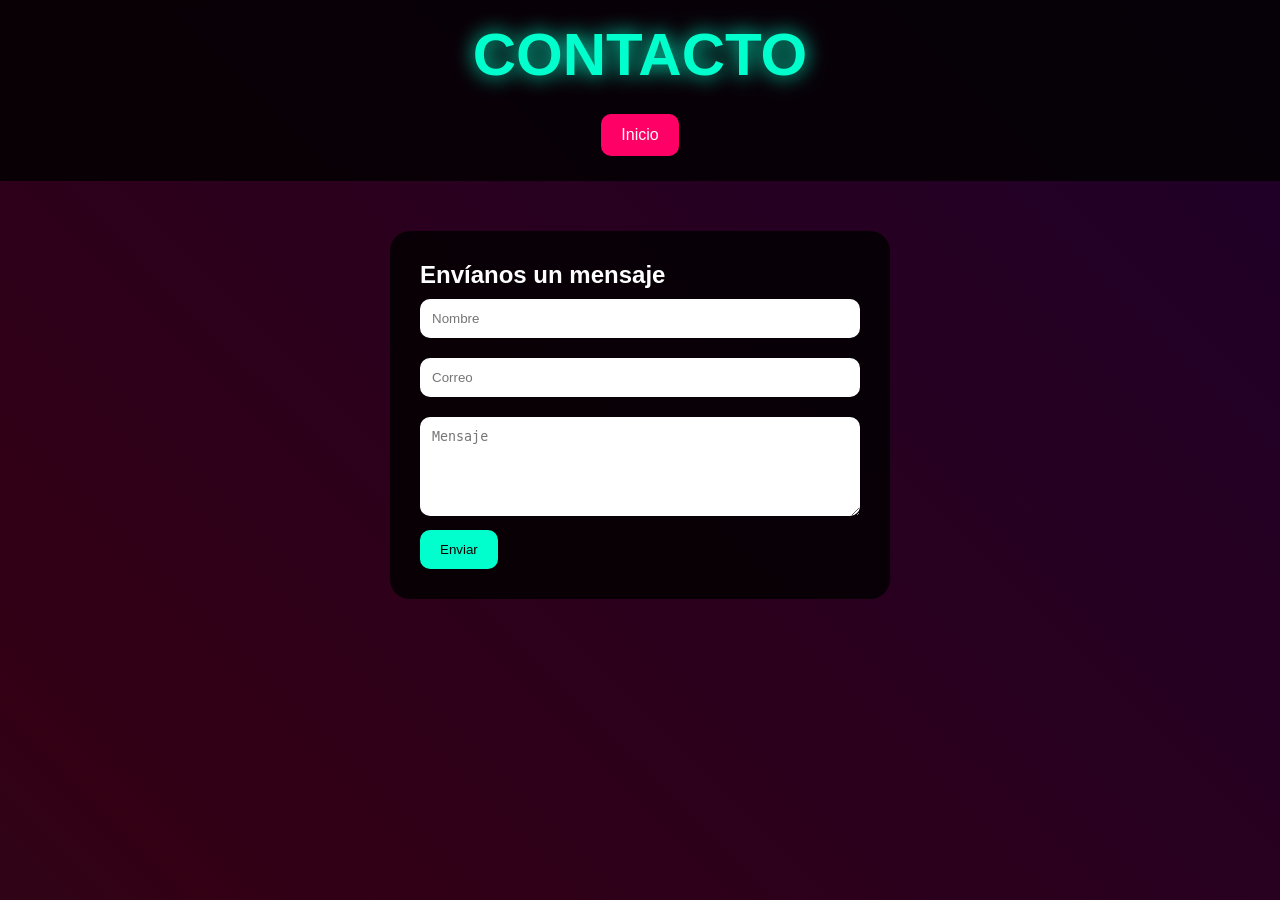
<file: contacto.html>
<!DOCTYPE html>
<html lang="es">

<head>

<meta charset="UTF-8">

<title>Contacto</title>

<link rel="stylesheet" href="style.css">

</head>

<body>

<header>

<h1>CONTACTO</h1>

<nav>

<a href="index.html">Inicio</a>

</nav>

</header>

<div class="formulario">

<h2>Envíanos un mensaje</h2>

<form>

<input type="text" placeholder="Nombre" required>

<input type="email" placeholder="Correo" required>

<textarea rows="5" placeholder="Mensaje"></textarea>

<button type="submit">Enviar</button>

</form>

</div>

</body>
</html>
</file>
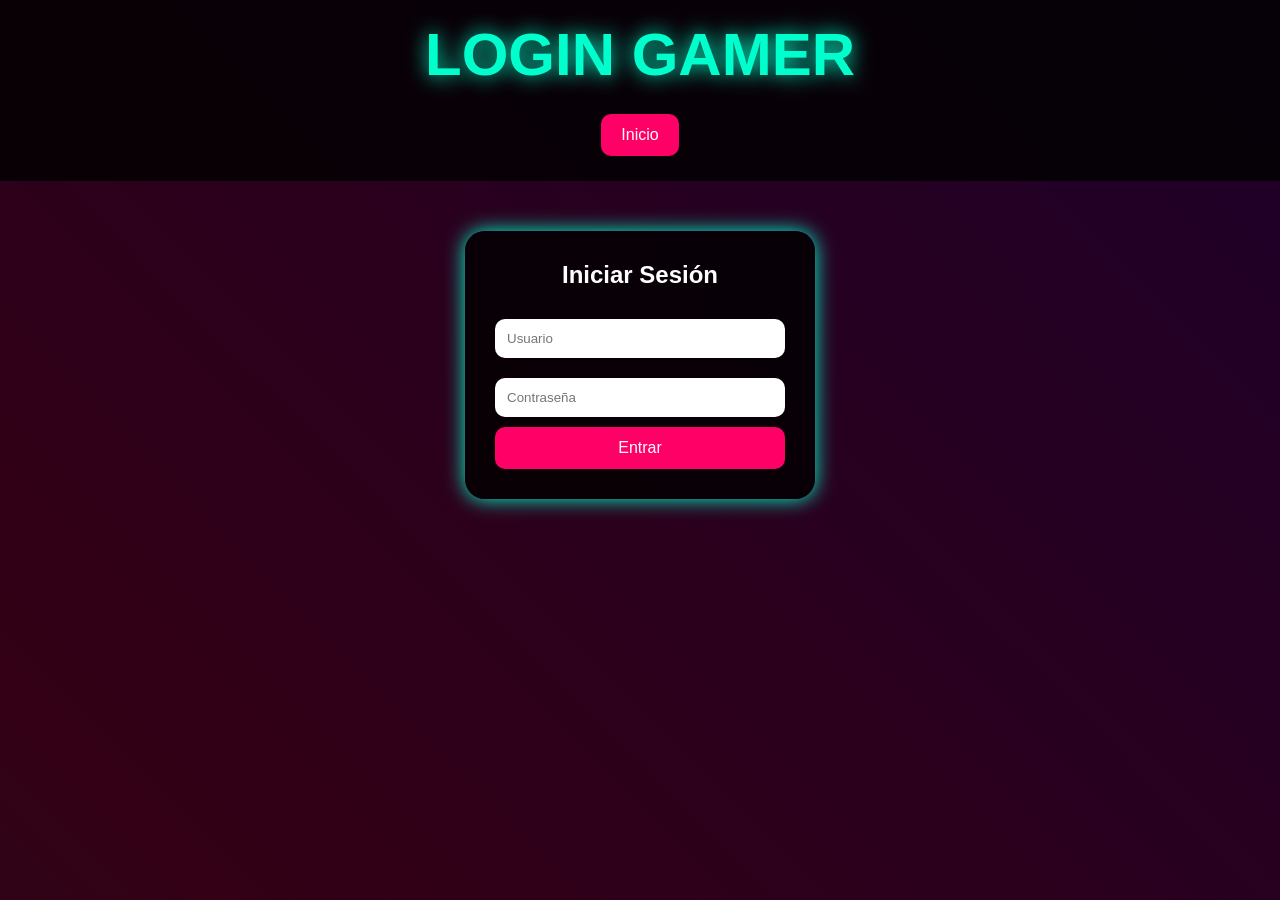
<file: login.html>
<!DOCTYPE html>
<html lang="es">

<head>

<meta charset="UTF-8">

<title>Login</title>

<link rel="stylesheet" href="style.css">

</head>

<body>

<header>

<h1>LOGIN GAMER</h1>

<nav>

<a href="index.html">Inicio</a>

</nav>

</header>

<div class="login">

<h2>Iniciar Sesión</h2>

<form>

<input type="text" placeholder="Usuario" required>

<input type="password" placeholder="Contraseña" required>

<button type="submit">Entrar</button>

</form>

</div>

</body>
</html>
</file>
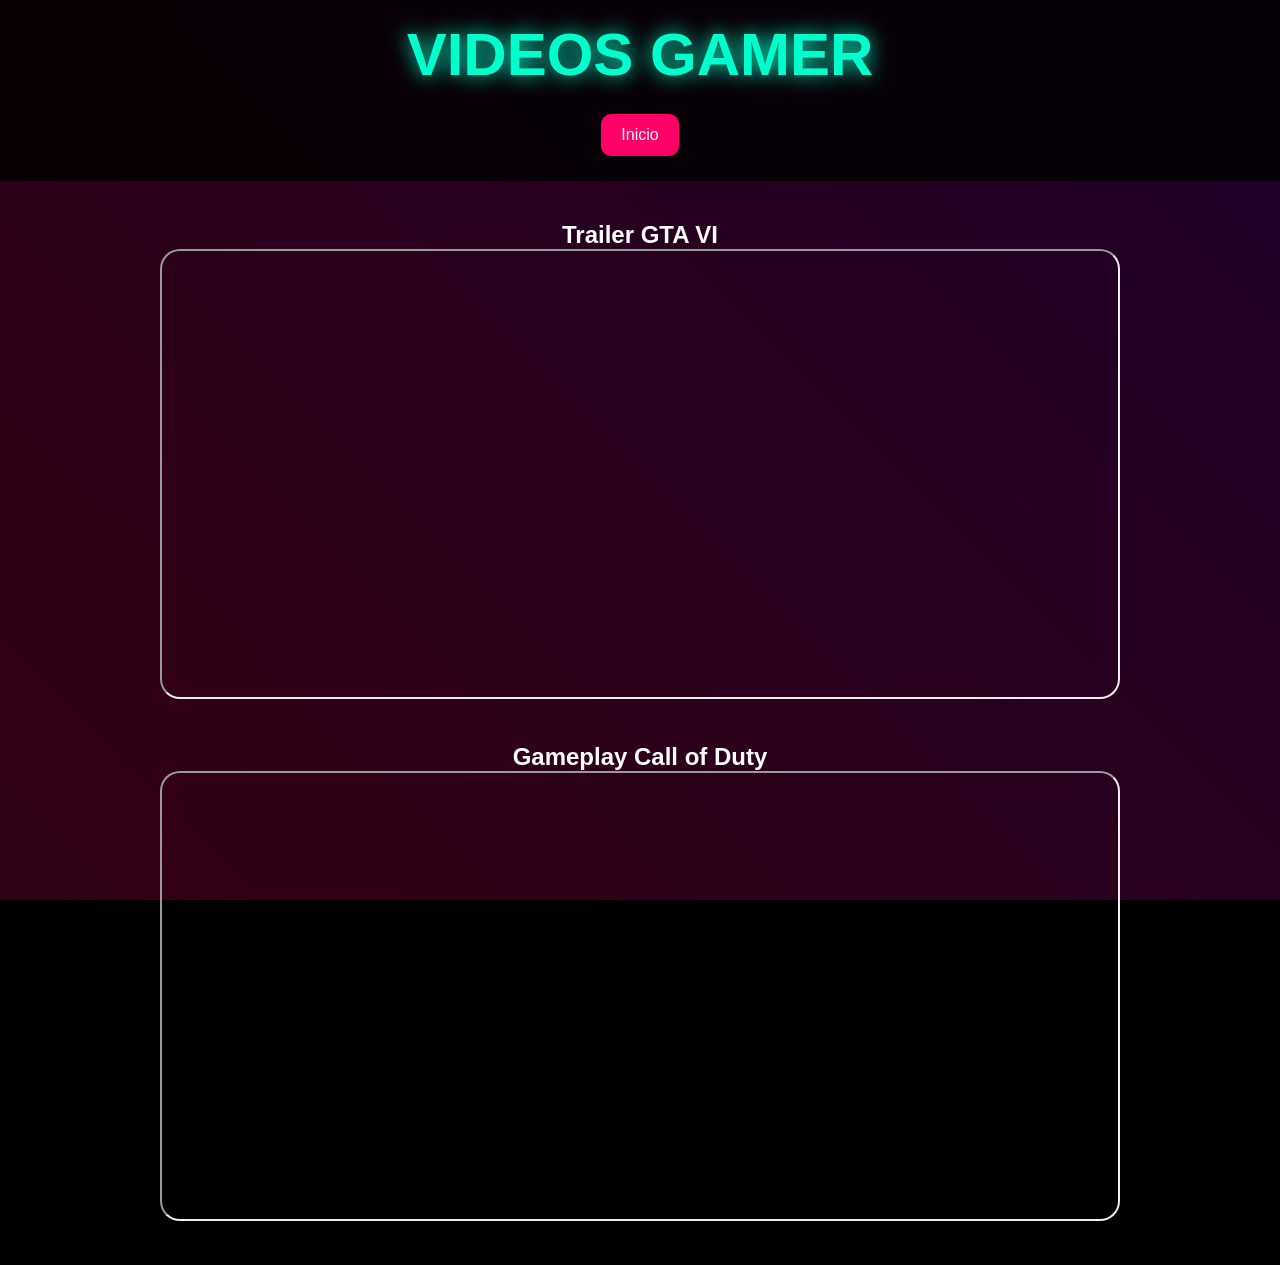
<file: videos.html>
<!DOCTYPE html>
<html lang="es">
<head>
<meta charset="UTF-8">
<title>Videos</title>
<link rel="stylesheet" href="style.css">
</head>

<body>

<header>

<h1>VIDEOS GAMER</h1>

<nav>

<a href="index.html">Inicio</a>

</nav>

</header>

<div class="video">

<h2>Trailer GTA VI</h2>

<iframe src="https://www.youtube.com/embed/QdBZY2fkU-0"
allowfullscreen></iframe>

</div>

<div class="video">

<h2>Gameplay Call of Duty</h2>

<iframe src="https://www.youtube.com/embed/bH1lHCirCGI"
allowfullscreen></iframe>

</div>

</body>
</html>
</file>
<file: style.css>
*{
margin:0;
padding:0;
box-sizing:border-box;
}

body{

font-family:Arial, Helvetica, sans-serif;
color:white;
overflow-x:hidden;
background:#000;

}

/* FONDO ANIMADO */

body::before{

content:"";
position:fixed;
top:0;
left:0;
width:100%;
height:100%;

background:
linear-gradient(45deg,#00ffcc,#ff0066,#6600ff,#00ffcc);

background-size:400% 400%;

animation:fondo 12s ease infinite;

z-index:-1;

opacity:0.2;

}

@keyframes fondo{

0%{background-position:0% 50%;}
50%{background-position:100% 50%;}
100%{background-position:0% 50%;}

}

/* HEADER */

header{

background:rgba(0,0,0,0.8);
padding:20px;
text-align:center;
backdrop-filter:blur(5px);

}

header h1{

font-size:60px;
color:#00ffcc;
text-shadow:0px 0px 20px #00ffcc;

animation:zoom 3s infinite alternate;

}

@keyframes zoom{

from{transform:scale(1);}
to{transform:scale(1.1);}

}

nav{

margin-top:20px;

}

nav a{

text-decoration:none;
color:white;
background:#ff0066;
padding:12px 20px;
margin:5px;
border-radius:10px;
display:inline-block;
transition:0.4s;

}

nav a:hover{

background:#00ffcc;
transform:translateY(-5px);

}

/* BANNER */

.banner{

text-align:center;
padding:120px 20px;

}

.banner h2{

font-size:60px;
margin-bottom:20px;

animation:parpadeo 2s infinite;

}

@keyframes parpadeo{

0%{opacity:1;}
50%{opacity:0.5;}
100%{opacity:1;}

}

/* CARDS */

.contenido{

display:flex;
justify-content:center;
flex-wrap:wrap;
gap:25px;
padding:40px;

}

.card{

background:rgba(0,0,0,0.8);
width:320px;
border-radius:20px;
overflow:hidden;

box-shadow:0px 0px 20px #00ffcc;

transition:0.5s;

}

.card:hover{

transform:scale(1.05);

box-shadow:0px 0px 40px #ff0066;

}

.card img{

width:100%;
height:220px;
object-fit:cover;

}

.card h3{

text-align:center;
padding:15px;
color:#00ffcc;

}

.card p{

padding:10px;
text-align:center;

}

.card button{

display:block;
margin:20px auto;
padding:12px 20px;
border:none;
background:#ff0066;
color:white;
border-radius:10px;
cursor:pointer;
font-size:16px;

}

.card button:hover{

background:#00ffcc;

}

/* LOGIN */

.login{

width:350px;
margin:50px auto;
background:rgba(0,0,0,0.8);
padding:30px;
border-radius:20px;
box-shadow:0px 0px 20px #00ffcc;

}

.login h2{

text-align:center;
margin-bottom:20px;

}

.login input{

width:100%;
padding:12px;
margin:10px 0;
border:none;
border-radius:10px;

}

.login button{

width:100%;
padding:12px;
background:#ff0066;
border:none;
color:white;
border-radius:10px;
font-size:16px;
cursor:pointer;

}

.login button:hover{

background:#00ffcc;

}

/* FORMULARIO */

.formulario{

width:500px;
margin:50px auto;
background:rgba(0,0,0,0.8);
padding:30px;
border-radius:20px;

}

.formulario input,
.formulario textarea{

width:100%;
padding:12px;
margin:10px 0;
border:none;
border-radius:10px;

}

.formulario button{

padding:12px 20px;
background:#00ffcc;
border:none;
border-radius:10px;
cursor:pointer;

}

/* CARRITO */

#carrito{

position:fixed;
top:20px;
right:20px;
background:#ff0066;
padding:15px;
border-radius:15px;
font-size:18px;

box-shadow:0px 0px 15px white;

}

/* VIDEO */

.video{

text-align:center;
margin:40px;

}

iframe{

width:80%;
height:450px;
border-radius:20px;

}

/* FOOTER */

footer{

background:black;
padding:20px;
text-align:center;
margin-top:40px;

}
</file>
